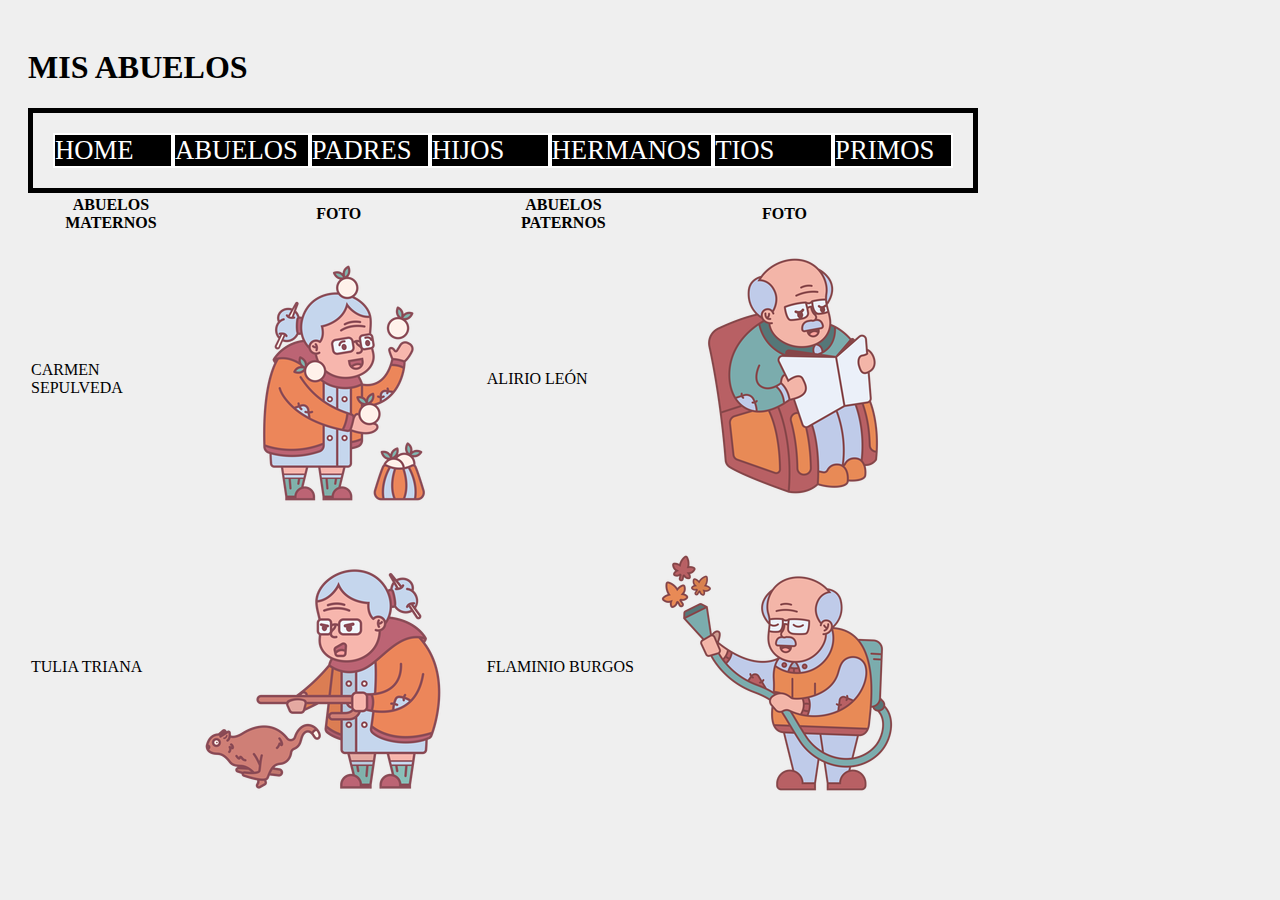
<file: abuelos.html>
<!DOCTYPE html>
<html lang="es">
    <head>
        <link href="Style.css" rel="stylesheet" type="text/css">
        <meta charset="UTF-8">
        <meta name="viewport" content="width-device-width, initial-scale-1.0">
        <title>ARBOL GENEALOGICO-ALVARO BURGOS </title>
    </head>
    <header>
        <h1>MIS ABUELOS</h1> 
    </header>
    <nav class="nav-abuelos">
        <div>
            <a href="Index.html">HOME</a>
        </div>
      <div>
          <a href="abuelos.html">ABUELOS</a>
      </div>
      <div>
        <a href="abuelos.html">PADRES</a>
      </div>
      <div>
        <a href="abuelos.html">HIJOS</a>
    </div>
    <div>
        <a href="abuelos.html">HERMANOS</a>
    </div>
    <div>
        <a href="abuelos.html">TIOS</a>
    </div>
    <div>
        <a href="abuelos.html">PRIMOS</a>
    </div>
    </nav>
    <body class="body-abuelos">
        <table class="default">
            <tr>
              <th>ABUELOS MATERNOS</th>
              <th>FOTO</th>
              <th>ABUELOS PATERNOS</th>
              <th>FOTO</th>
            </tr>
            <tr>
              <td>CARMEN SEPULVEDA</td>
              <td><img src="IMG/abuela.PNG"></td>
              <td>ALIRIO LEÓN</td>
              <td><img src="IMG/abuelo.PNG"></td>
            </tr>
            <tr>
              <td>TULIA TRIANA</td>
              <td><img src="IMG/abuela1.PNG"></td>
              <td>FLAMINIO BURGOS</td>
              <td><img src="IMG/abuelo1.PNG"></td>
            </tr>
          </table>
    </body>
</html>
</file>
<file: Style.css>
body {
  width: 900px;
  background-color: #a9e4ea;
  padding: 20px 20px 20px 20px;
}
nav {
  /*width: 600px;
  margin: 0 auto;
  background-color: #FF9500;
  padding: 0 20px 20px 20px;
  border: 5px solid black;
  */
  width: 900px;
  margin: 0 auto;
  background-color: #a9e4ea;
  padding: 20px 20px 20px 20px;
  display: flex;
  border: 5px solid black;
  
}

div{
  width: 25%;
  background:black;
  border: 2px solid white;
  padding: 0px 10px 0px 0px;
}
a{
  color: white;
  text-align: center;
  font-size: 20pt;
  text-decoration: none;
}

.imagen {
  margin: 20px auto 20px;
  display: block;
}

.body-abuelos {
  width: 900px;
  background-color: #efefef;
  padding: 20px 20px 20px 20px;
}

.nav-abuelos {
  width: 900px;
  margin: 0 auto;
  background-color: #efefef;
  padding: 20px 20px 20px 20px;
  display: flex;
  border: 5px solid black;
  
}
</file>
